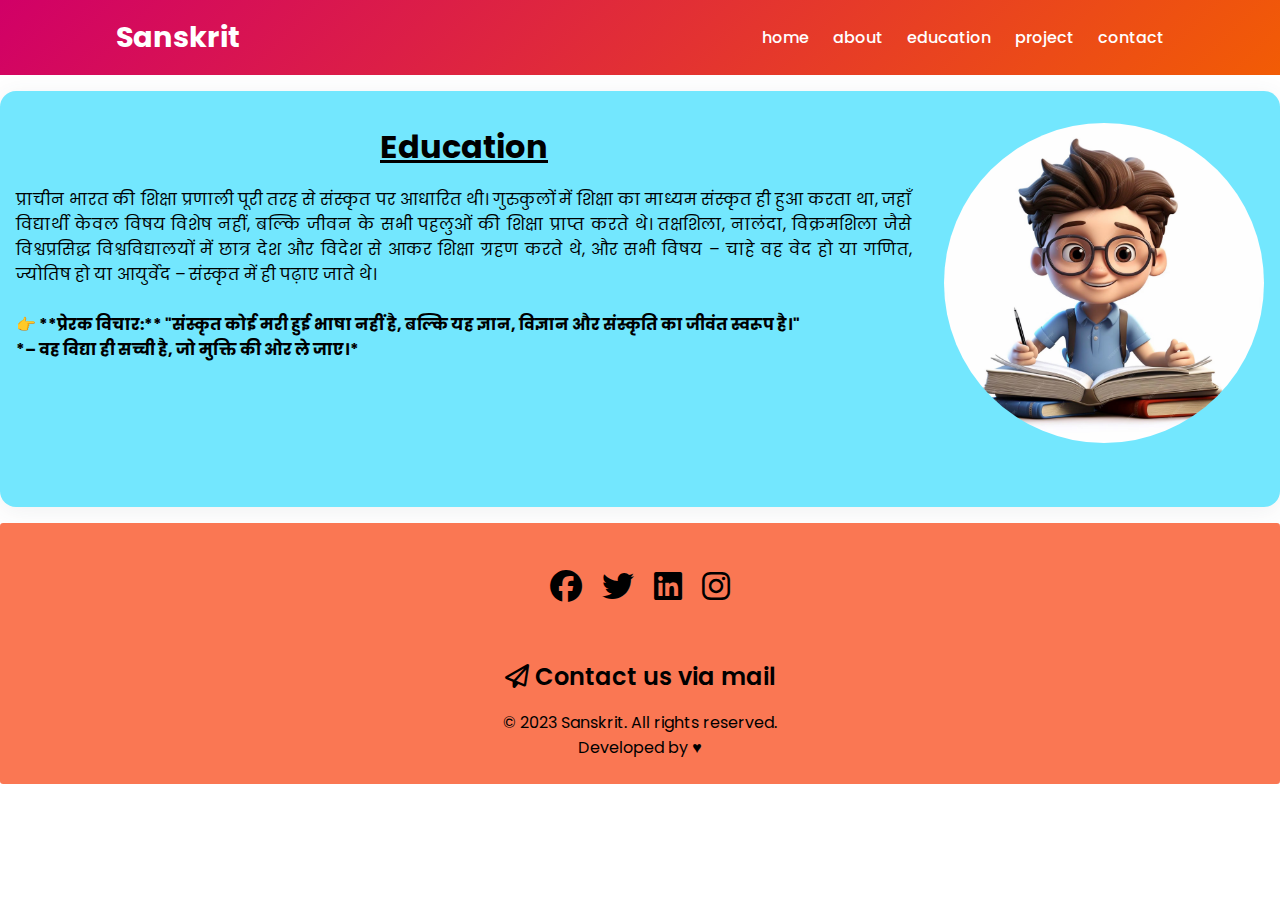
<file: index.html>
<!DOCTYPE html>
<html lang="en">

<head>
  <meta charset="UTF-8">
  <meta name="viewport" content="width=device-width, initial-scale=1.0">
  <link rel="shortcut icon" href="asset/favicon.png" type="image/x-icon">
  <link rel="stylesheet" href="css/style.css">
  <link rel="stylesheet" href="https://cdnjs.cloudflare.com/ajax/libs/font-awesome/6.7.2/css/all.min.css"
    integrity="sha512-Evv84Mr4kqVGRNSgIGL/F/aIDqQb7xQ2vcrdIwxfjThSH8CSR7PBEakCr51Ck+w+/U6swU2Im1vVX0SVk9ABhg=="
    crossorigin="anonymous" referrerpolicy="no-referrer" />
  <title>Sanskrit</title>
</head>

<body>
  <!-- navbar code here start -->
  <header>
    <div class="container">
      <div class="logo">Sanskrit</div>
      <nav>
       <ul class="nav-links">
          <li><a href="index.html">Home</a></li>
          <li><a href="#">About</a></li>
          <li><a href="#">Education</a></li>
          <li><a href="#">Project</a></li>
          <li><a href="#">Contact</a></li>
        </ul>
      </nav>
      <div class="hamburger" id="hamburger">
        <span></span><span></span><span></span>
      </div>
    </div>
  </header>

  <!-- navbar code here end -->
  <!--here we are using a container to center the content and give it some padding -->
  <div class="main-container">

    <div class="slipt-main">
      <div class="main-text">
        <h1 class="main-text-h">Education</h1>
        <p class="main-para">प्राचीन भारत की शिक्षा प्रणाली पूरी तरह से संस्कृत पर आधारित थी। गुरुकुलों में शिक्षा का
          माध्यम संस्कृत ही हुआ करता था, जहाँ विद्यार्थी केवल विषय विशेष नहीं, बल्कि जीवन के सभी पहलुओं की शिक्षा
          प्राप्त करते थे। तक्षशिला, नालंदा, विक्रमशिला जैसे विश्वप्रसिद्ध विश्वविद्यालयों में छात्र देश और विदेश से आकर
          शिक्षा ग्रहण करते थे, और सभी विषय – चाहे वह वेद हो या गणित, ज्योतिष हो या आयुर्वेद – संस्कृत में ही पढ़ाए जाते
          थे।<br><br>
          <b>
            👉 **प्रेरक विचार:** "संस्कृत कोई मरी हुई भाषा नहीं है, बल्कि यह ज्ञान, विज्ञान और संस्कृति का जीवंत स्वरूप
            है।"</b><br>
          <b>*– वह विद्या ही सच्ची है, जो मुक्ति की ओर ले जाए।*</b>
        </p>
      </div>
      <div class="main-boy">
        <img src="asset/gyan.avif" alt="Boy-img" class="gyan-img">
      </div>

    </div>

  </div>
  <!-- ...existing code... -->
  </div>
  <!--here main content off-->
  <!-- footer code here start -->
  <div class="footer">
    <ul class="social-icon">
      <li class="social-icon__item"><a class="social-icon__link" href="#">
          <i class="fa-brands fa-facebook"></i>
        </a></li>
      <li class="social-icon__item"><a class="social-icon__link" href="#">
          <i class="fa-brands fa-twitter"></i>
        </a></li>
      <li class="social-icon__item"><a class="social-icon__link" href="#">
          <i class="fa-brands fa-linkedin"></i>
        </a></li>
      <li class="social-icon__item"><a class="social-icon__link" href="#">
          <i class="fa-brands fa-instagram"></i>
        </a></li>
    </ul>
    <a href="mailto:dangwalcoding0921@gmail.com" class="mail-to"><i class="fa-regular fa-paper-plane"></i> Contact us
      via mail</a></p>
    <p>&copy; 2023 Sanskrit. All rights reserved.</p>
    <p>Developed by &hearts; </p>
  </div>
  <!-- footer code here end -->
  <script src="js/app.js"></script>

</body>

</html>
</file>
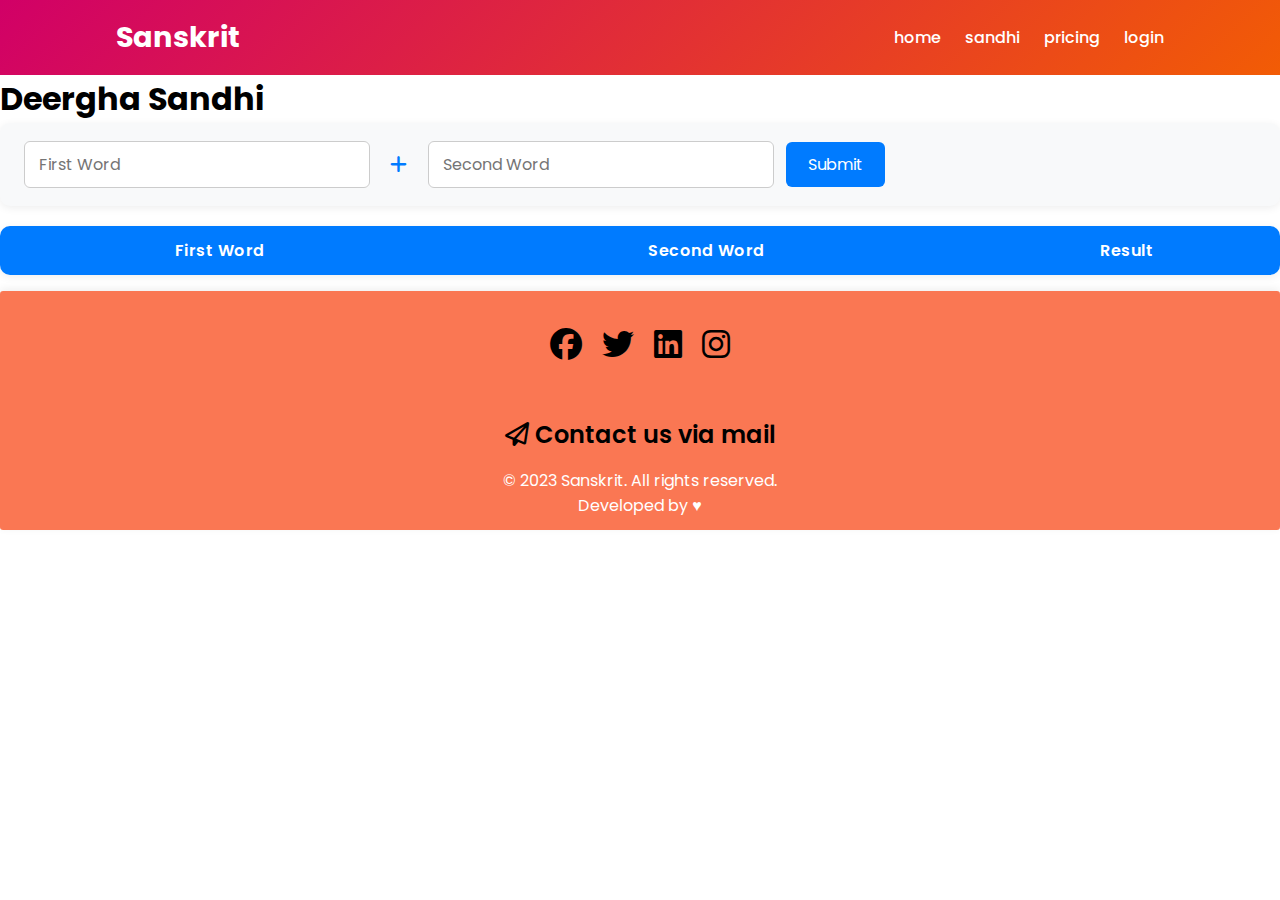
<file: deergha.html>
<!DOCTYPE html>
<html lang="en">

<head>
  <meta charset="UTF-8">
  <meta name="viewport" content="width=device-width, initial-scale=1.0">
  <link rel="shortcut icon" href="asset/favicon.png" type="image/x-icon">
  <link rel="stylesheet" href="css/style.css">
  <link rel="stylesheet" href="css/deergha.css">
  <link rel="stylesheet" href="https://cdnjs.cloudflare.com/ajax/libs/font-awesome/6.7.2/css/all.min.css"
    integrity="sha512-Evv84Mr4kqVGRNSgIGL/F/aIDqQb7xQ2vcrdIwxfjThSH8CSR7PBEakCr51Ck+w+/U6swU2Im1vVX0SVk9ABhg=="
    crossorigin="anonymous" referrerpolicy="no-referrer" />
    <title>Deergha Sandhi</title>
</head>
<body>
     <!-- navbar code here start -->
  <header>
    <div class="container">
      <div class="logo">Sanskrit</div>
      <nav>
        <ul class="nav-links">
          <li><a href="index.html">Home</a></li>
          <li><a href="deergha.html">Sandhi</a></li>
          <li><a href="#">pricing</a></li>
          <li><a href="#">login</a></li>
        </ul>
      </nav>
      <div class="hamburger" id="hamburger">
        <span></span><span></span><span></span>
      </div>
    </div>
  </header>

  <!-- navbar code here end -->
<div class="dev-sandhi">
  <h1>Deergha Sandhi</h1>
  <div class="dev-form">
    <form onsubmit="deerghaSandhi(event)">
    <input type="text" id="preWord" placeholder="First Word" required> <i class="fa-solid fa-plus"></i>
    <input type="text" id="postWord" placeholder="Second Word" required>
    <button type="submit"> Submit </button>
  </div>
  <div class="div-table">
</form>
    <table id="resultTable" class="result-table">
      <thead>
        <tr>
          <th>First Word</th>
          <th>Second Word</th>
          <th>Result</th>
        </tr>
      </thead>
      <tbody>
        <tr>
        </tr>
      </tbody>
    </table></div>
</div>
   <!-- footer code here start -->
  <div class="footer">
    <ul class="social-icon">
      <li class="social-icon__item"><a class="social-icon__link" href="#">
          <i class="fa-brands fa-facebook"></i>
        </a></li>
      <li class="social-icon__item"><a class="social-icon__link" href="#">
          <i class="fa-brands fa-twitter"></i>
        </a></li>
      <li class="social-icon__item"><a class="social-icon__link" href="#">
          <i class="fa-brands fa-linkedin"></i>
        </a></li>
      <li class="social-icon__item"><a class="social-icon__link" href="#">
          <i class="fa-brands fa-instagram"></i>
        </a></li>
    </ul>
    <a href="mailto:dangwalcoding0921@gmail.com" class="mail-to"><i class="fa-regular fa-paper-plane"></i> Contact us
      via mail</a></p>
    <p>&copy; 2023 Sanskrit. All rights reserved.</p>
    <p>Developed by &hearts; </p>
  </div>
  <!-- footer code here end -->
  <script src="js/app.js"></script>
</body>

</html>
</file>
<file: css/style.css>
@import url("https://fonts.googleapis.com/css2?family=Poppins:wght@200;300;400;500;600;700;800;900&display=swap");

* {
  margin: 0;
  padding: 0;
  box-sizing: border-box;
  font-family: 'Poppins', sans-serif;
}
/* navbar css code here */
header {
  background: linear-gradient(135deg, #d10067, #f25c05);
  padding: 1rem 0;
  color: white;
  position: relative;
  z-index: 999;
}

.container {
  max-width: 1080px;
  margin: 0 auto;
  padding: 0 1rem;
  display: flex;
  align-items: center;
  justify-content: space-between;
}

.logo {
  font-size: 1.8rem;
  font-weight: bold;
  color: #fff;
}
.nav-links {
  list-style: none;
  display: flex;
  gap: 1.5rem;
}

.nav-links li a {
  color: #fff;
  text-decoration: none;
  font-weight: 500;
  text-transform: lowercase;
  transition: color 0.3s;
}

.nav-links li a:hover {
  color: #ffe18d;
}

.hamburger {
  display: none;
  flex-direction: column;
  cursor: pointer;
  gap: 5px;
}
.hamburger span {
  height: 3px;
  width: 25px;
  background: white;
  border-radius: 2px;
}

/* here we end navbar css code */
/* here we start main css code */
.main-container{
  width: 100%;
  overflow: hidden;
}
/* ...existing code... */
.slipt-main {
  display: flex;
 margin-top: 1rem;
 padding: 2rem 1rem;
 margin-bottom: 1rem;
  background-color: #73e7fe;
  justify-content: center;
  align-items: stretch;
  flex-direction: row; 
  width: 100%;
  gap: 2rem;
  border-radius: 1rem;
  box-shadow: 0 4px 24px 0 rgba(60, 72, 88, 0.08);
}
.main-text{
  text-align: justify;
}
.main-text-h{
  text-align: center;
  text-decoration: underline;
  margin-bottom: 1rem;
}
.book, .main-boy {
  flex: 1 1 0;
  display: flex;
  flex-direction: column;
  justify-content: center;
  align-items: center;
  border-radius: 0.8rem;
}

/* ...existing code... */
.gyan-img,.book-logo {
  position: relative;
  width: 20rem;
  border-radius: 20rem;
  height: 20rem;
  margin-bottom: 2rem;
}
.main-detail {
  font-size: 2.2rem;
  font-weight: 700;
  color: #22223b;
  text-align: center;
  margin-bottom: 1.5rem;
  padding: 1rem 2rem;
  background: linear-gradient(90deg, #f7cac9 0%, #fae1dd 100%);
  border-radius: 1rem;
  box-shadow: 0 2px 12px 0 rgba(60, 72, 88, 0.07);
  letter-spacing: 1px;
  transition: box-shadow 0.3s;
}
.main-detail:hover {
  box-shadow: 0 6px 24px 0 rgba(60, 72, 88, 0.13);
}
/* here we do end main css code  */

/* here we start footer css code */

.footer {
  position: relative;
  width: 100%;
  border-radius: 0.2rem;
  background: #fa7753;
  min-height: 100px;
  padding: 1.5rem 5rem;
  display: flex;
  justify-content: center;
  align-items: center;
  flex-direction: column;
}
.social-icon {
  position: relative;
  display: flex;
  list-style-type: none;
  justify-content: center;
  align-items: center;
  margin: 1rem 0;
  flex-wrap: wrap;
}

.social-icon__link {
  font-size: 2rem;
  color: #000000;
  margin: 0 10px;
  display: inline-block;
  transition: 0.5s;
}
.social-icon__link:hover {
  transform: translateY(-10px);
}
.mail-to {
  color: #000000;
  text-decoration: none;
  font-size: 1.5rem;
  font-weight: 600;
  margin: 2rem  0 1rem 0;
}
/* here we end footer css code */
/* Responsive design for small screens */
@media screen and (max-width: 610px) {
    .ul-nav {
  padding-top: 0.2rem;
}
  .li-nav {
    cursor: pointer;
    font-size: 1rem;
    font-weight: 600;
    margin: 0.2rem 0.5rem;
  }
  .nav-link:hover {
  transform: translateY(-8px);
}
 .slipt-main {
    flex-direction: column;
    gap: 1.5rem;
    padding: 1rem 0.5rem;
  }
  .book, .main-boy {
    min-width: unset;
    width: 100%;
    padding: 1.5rem 0.5rem;
  }
}
@media (max-width: 768px) {
  .nav-links {
    position: absolute;
    top: 70px;
    left: 0;
    right: 0;
    background: #d10067;
    flex-direction: row;
    align-items: center;
    padding: 1rem 0;
    display: none;
  }

  .nav-links.active {
    display: flex;
   justify-content: center;
  }

.hamburger {
    display: flex;
  }
}
</file>
<file: css/deergha.css>
/* here the code for input form */
.dev-form form {
  display: flex;
  gap: 12px;
  align-items: center;
  background: #f8f9fa;
  padding: 18px 24px;
  border-radius: 10px;
  box-shadow: 0 2px 8px rgba(0,0,0,0.07);
  margin-bottom: 20px;
  flex-wrap: wrap;
}

.dev-form input[type="text"] {
  padding: 10px 14px;
  border: 1px solid #ccc;
  border-radius: 6px;
  font-size: 1rem;
  outline: none;
  transition: border 0.2s, box-shadow 0.2s;
  min-width: 180px;
}

.dev-form input[type="text"]:focus {
  border: 1.5px solid #007bff;
  box-shadow: 0 0 4px #007bff33;
}

.dev-form button[type="submit"] {
  padding: 10px 22px;
  background: #007bff;
  color: #fff;
  border: none;
  border-radius: 6px;
  font-size: 1rem;
  cursor: pointer;
  transition: background 0.2s, transform 0.2s;
}

.dev-form button[type="submit"]:hover,
.dev-form button[type="submit"]:focus {
  background: #0056b3;
  transform: translateY(-2px) scale(1.04);
}

.dev-form i.fa-plus {
  color: #007bff;
  margin: 0 8px;
  font-size: 1.2rem;
  transition: color 0.2s;
}

.dev-form input[type="text"]:hover,
.dev-form i.fa-plus:hover {
  color: #0056b3;
  border-color: #0056b3;
}

.result-table {
    width: 100%;
    border-collapse: collapse;
    border-radius: 10px;
    overflow: hidden;
    margin: 1rem 0 1rem 0;
    background-color: #f8f9fa; /* Form ke background jaisa */
    box-shadow: 0 2px 8px rgba(0,0,0,0.07);
}

.result-table th, .result-table td {
    border: none;
    padding: 0.75rem 1rem;
    text-align: center;
    font-size: 1rem;
}

.result-table th {
    background-color: #007bff;
    color: #fff;
    font-weight: 600;
    letter-spacing: 0.5px;
}

.result-table tbody tr:nth-child(even) {
    background-color: #e9ecef;
}

.result-table tbody tr:nth-child(odd) {
    background-color: #f8f9fa;
}

.result-table tbody tr:hover {
    background-color: #d0e7ff;
    cursor: pointer;
    transition: background 0.2s;
}
.footer {
  position: static;
  left: unset;
  bottom: unset;
  width: 100%;
  color: #fff;
  text-align: center;
  padding: 14px 0 12px 0;
  z-index: 1000;
  box-shadow: 0 -2px 8px rgba(0,0,0,0.07);
  font-size: 1rem;
}
/* Responsive styles */
@media (max-width: 600px) {
  .dev-form form {
    flex-direction: column;
    align-items: stretch;
    gap: 10px;
    padding: 14px 8px;
  }
  .dev-form input[type="text"],
  .dev-form button[type="submit"] {
    width: 100%;
    min-width: unset;
    font-size: 1rem;
  }
  .dev-form i.fa-plus {
    display: none;
  }
  .result-table th, .result-table td {
    padding: 0.5rem 0.3rem;
    font-size: 0.95rem;
  }
}
</file>
